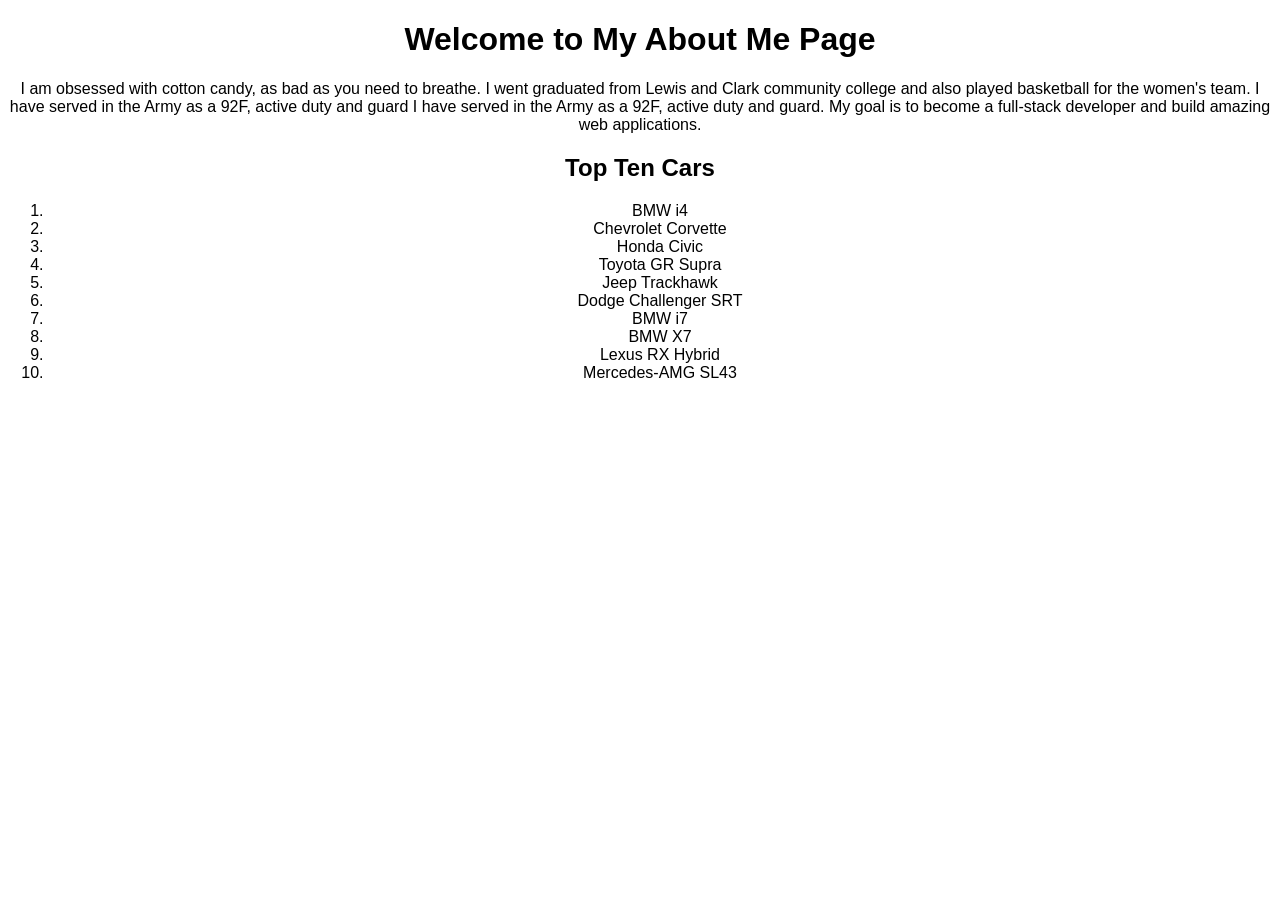
<file: lab-2.html>
<!DOCTYPE html>
<html>
<head>
  <style>
    /* Add some basic CSS for styling */
    body {
      font-family: Arial, sans-serif;
      text-align: center;
    }
  </style>
</head>
<body>
  <h1>Welcome to My About Me Page</h1>

  <!-- Ask the user for their name using a prompt -->
  <script>
    const userName = prompt("Greetings, and welcome to my webpage. What name do you prefer to be called?");
    alert(`Alright, ${userName}! Let's play a guessing game about me.`);

    // Define your biography, education, job experience, and goals
    const biography = "I am obsessed with cotton candy, as bad as you need to breathe.";
    const education = "I went graduated from Lewis and Clark community college and also played basketball for the women's team.";
    const jobExperience = "I have served in the Army as a 92F, active duty and guard.";
    const goals = "My goal is to become a full-stack developer and build amazing web applications.";

    // Define the questions and answers
    const questions = [
      "Do I enjoy coding? (yes/no)",
      "Do I have a degree in Computer Science? (yes/no)",
      "Have I worked as a software engineer for 3 years? (yes/no)",
      "Is my goal to become a full-stack developer? (yes/no)",
      "Is my favorite color blue? (yes/no)",
      "Guess a number between 1 and 10.",
      "Name one of my favorite programming languages."
    ];

    const answers = ["yes", "no", "no", "yes", "no", 7, ["JavaScript", "Python", "Java"]];


    // Start the game
    let score = 0;

    for (let i = 0; i < questions.length; i++) {
      if (i === 5) {
        let attempts = 4;
        let correctNumber = answers[i];
        while (attempts > 0) {
          const userGuess = parseInt(prompt(questions[i]));
          if (userGuess === correctNumber) {
            alert("Correct!");
            score++;
            break;
          } else if (userGuess < correctNumber) {
            alert("Too low! Try again.");
          } else {
            alert("Too high! Try again.");
          }
          attempts--;
        }
        if (attempts === 0) {
          alert(`Out of attempts. The correct answer was ${correctNumber}.`);
        }
      } else if (i === 6) {
        let attempts = 6;
        const possibleAnswers = answers[i];
        while (attempts > 0) {
          const userAnswer = prompt(questions[i]);
          if (possibleAnswers.includes(userAnswer)) {
            alert("Correct!");
            score++;
            break;
          } else {
            alert(`Incorrect. You have ${attempts - 1} attempts remaining.`);
          }
          attempts--;
        }
        if (attempts === 0) {
          alert(`Out of attempts. Possible answers: ${possibleAnswers.join(", ")}`);
        }
      } else {
        let userAnswer = prompt(questions[i]).toLowerCase(); // Normalize user input to lowercase
        if (userAnswer === answers[i]) {
          alert("Correct!");
          score++;
        } else {
          alert("Incorrect!");
        }
      }
    }

    // Display the user's name and the final score in the message
    alert(`Thanks for playing, ${userName}! You got ${score} out of 7 questions correct.\n\nHere's some information about me:\n\n${biography}\n\n${education}\n\n${jobExperience}\n\n${goals}`);
  </script>

  <p>I am obsessed with cotton candy, as bad as you need to breathe.
    I went graduated from Lewis and Clark community college and also played basketball for the women's team.
    I have served in the Army as a 92F, active duty and guard
    I have served in the Army as a 92F, active duty and guard.
    My goal is to become a full-stack developer and build amazing web applications.
  </p>
  <h2>Top Ten Cars</h2>
  <ol>
      <li>BMW i4</li>
      <li>Chevrolet Corvette</li>
      <li>Honda Civic</li>
      <li>Toyota GR Supra</li>
      <li>Jeep Trackhawk</li>
      <li>Dodge Challenger SRT</li>
      <li>BMW i7</li>
      <li>BMW X7</li>
      <li>Lexus RX Hybrid</li>
      <li>Mercedes-AMG SL43</li>
  </ol>
  
  
</body>
</html>
</file>
